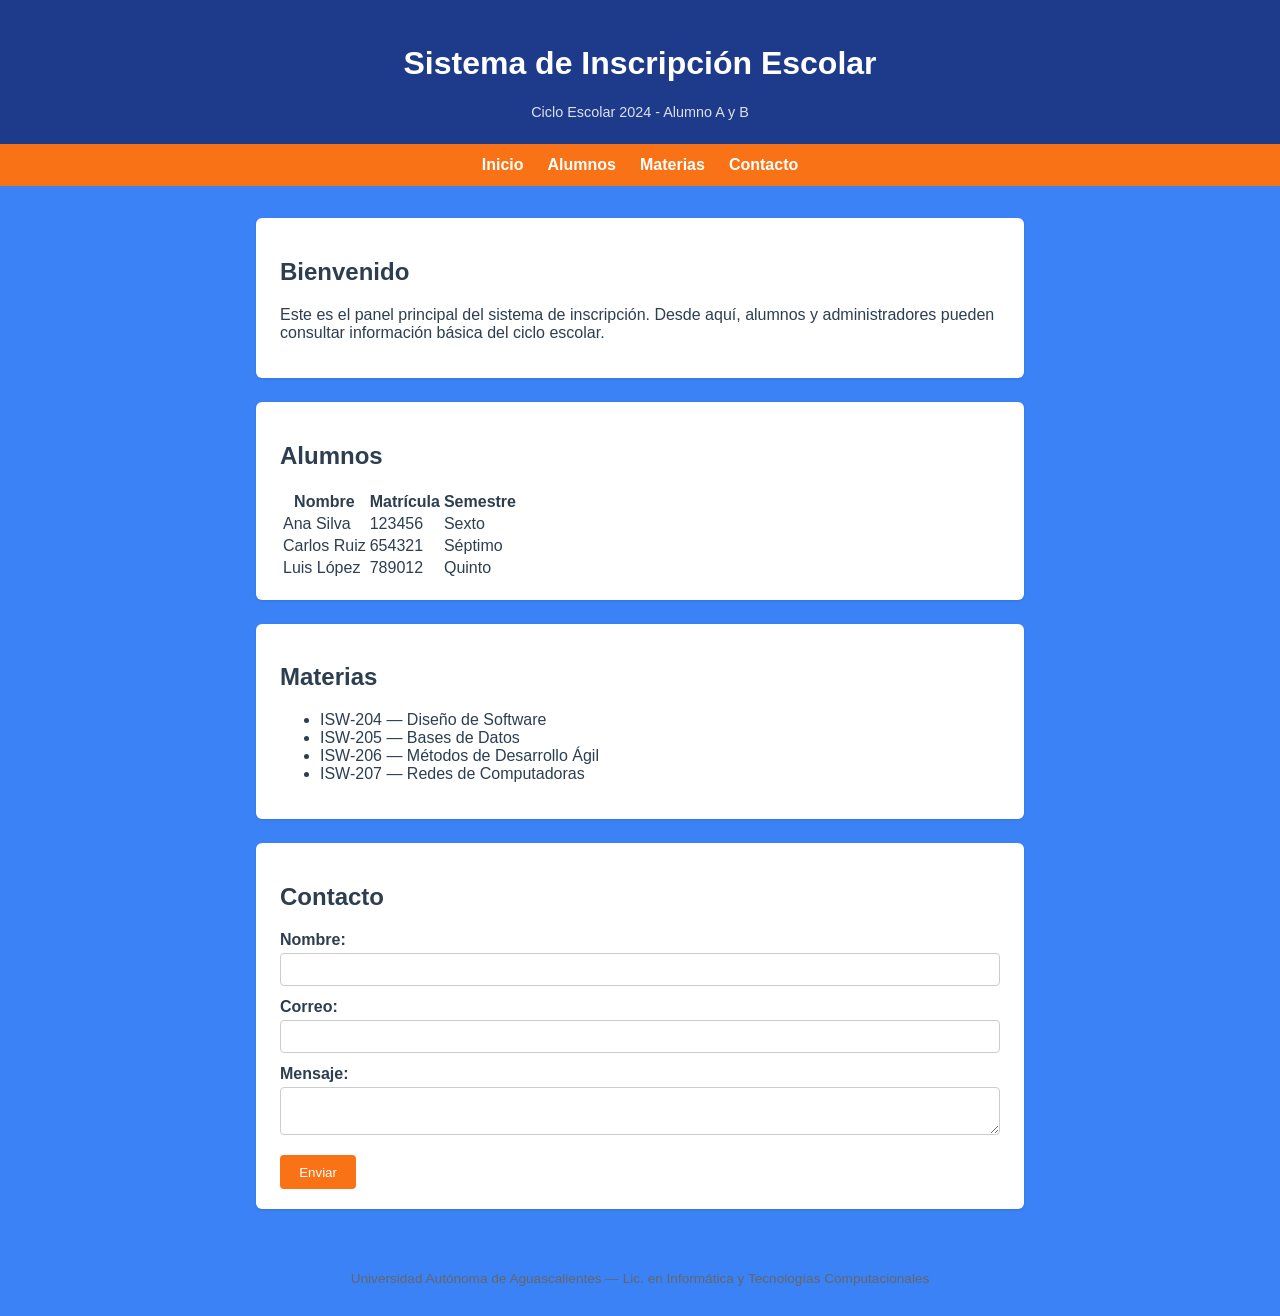
<file: index.html>
<!DOCTYPE html>
<html lang="es">

<head>
  <meta charset="UTF-8">
  <title>Sistema de Inscripción Escolar</title>
  <link rel="stylesheet" href="style.css">
</head>

<body>

<header>
    <h1>Sistema de Inscripción Escolar</h1>
    <p class="tagline">Ciclo Escolar 2024 - Alumno A y B</p>
  </header>

  <nav>
    <a href="#inicio">Inicio</a>
    <a href="#alumnos">Alumnos</a>
    <a href="#materias">Materias</a>
    <a href="#contacto">Contacto</a>
  </nav>

  <main>

    <section id="inicio">
      <h2>Bienvenido</h2>
      <p>Este es el panel principal del sistema de inscripción. Desde aquí, alumnos y administradores pueden consultar
        información básica del ciclo escolar.</p>
    </section>

    <section id="alumnos">
      <h2>Alumnos</h2>
      <!-- TODO (rama feature-alumnos): agregar aquí una tabla simple con columnas Nombre / Matrícula / Semestre -->
      <table>
        <tr>
          <th>Nombre</th>
          <th>Matrícula</th>
          <th>Semestre</th>
        </tr>
        <tr>
          <td>Ana Silva</td>
          <td>123456</td>
          <td>Sexto</td>
        </tr>
        <tr>
          <td>Carlos Ruiz</td>
          <td>654321</td>
          <td>Séptimo</td>
        </tr>
        <tr>
          <td>Luis López</td>
          <td>789012</td>
          <td>Quinto</td>
        </tr>
      </table>
    </section>

    <section id="materias">
      <h2>Materias</h2>
      <!-- TODO (rama feature-materias): agregar aquí una lista de al menos 4 materias con su clave -->
      <ul>
        <li>ISW-204 — Diseño de Software</li>
        <li>ISW-205 — Bases de Datos</li>
        <li>ISW-206 — Métodos de Desarrollo Ágil</li>
        <li>ISW-207 — Redes de Computadoras</li>
      </ul>
    </section>

    <section id="contacto">
      <h2>Contacto</h2>
      <form id="form-contacto">
        <label for="nombre">Nombre:</label>
        <input type="text" id="nombre" name="nombre">

        <label for="correo">Correo:</label>
        <input type="email" id="correo" name="correo">

        <label for="mensaje">Mensaje:</label>
        <textarea id="mensaje" name="mensaje"></textarea>

        <button type="submit">Enviar</button>
      </form>
      <!-- TODO (rama feature-validacion): la validación del formulario vive en script.js -->
    </section>

  </main>

  <footer>
    <p>Universidad Autónoma de Aguascalientes &mdash; Lic. en Informática y Tecnologías Computacionales</p>
  </footer>

  <script src="script.js"></script>
</body>

</html>
</file>
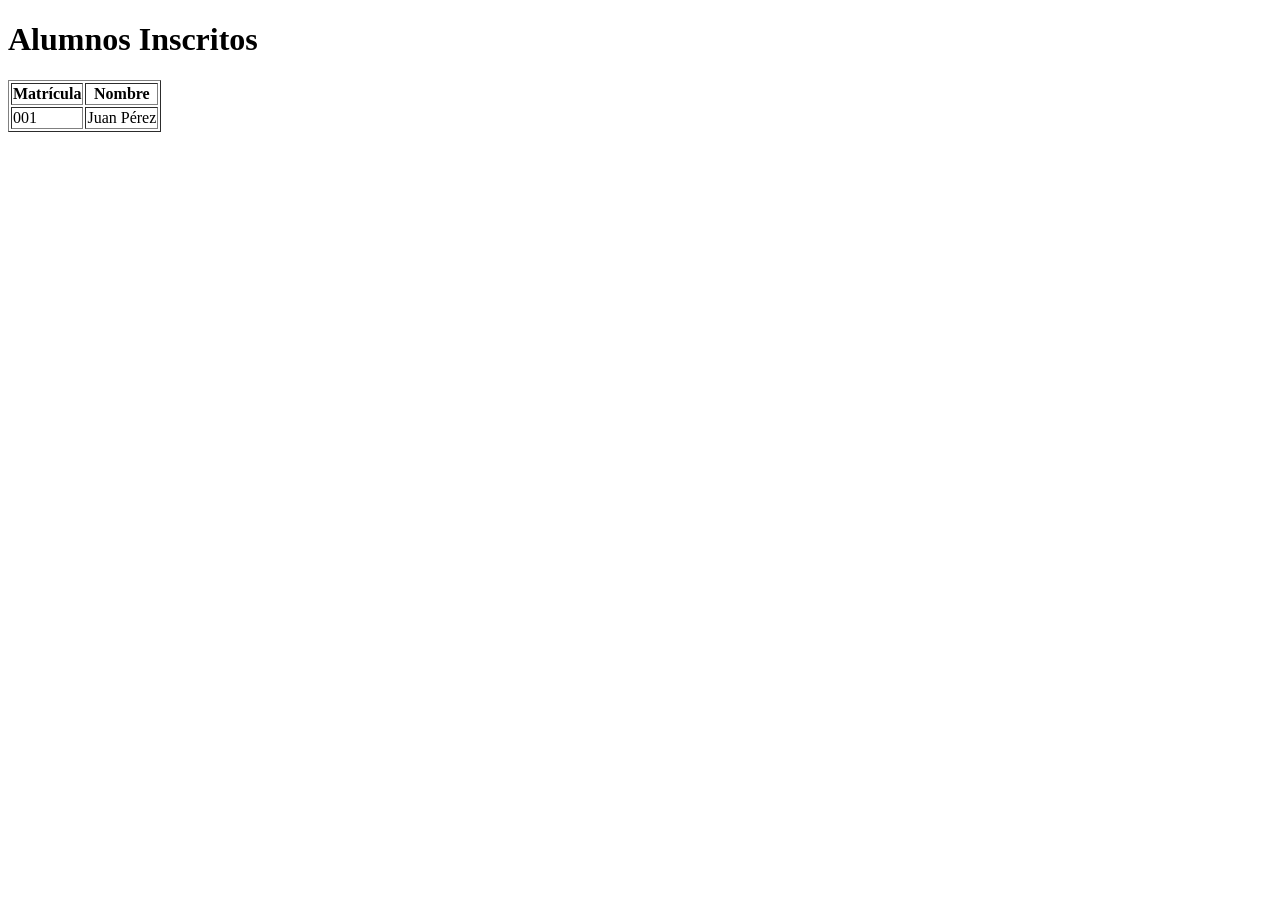
<file: tabla_alumnos.html>
<!DOCTYPE html>
<html>
<head>
    <title>Tabla de Alumnos</title>
</head>
<body>
    <h1>Alumnos Inscritos</h1>
    <table border="1">
        <tr>
            <th>Matrícula</th>
            <th>Nombre</th>
        </tr>
        <tr>
            <td>001</td>
            <td>Juan Pérez</td>
        </tr>
    </table>
</body>
</html>
</file>
<file: style.css>
/* Estilos base del Sistema de Inscripción Escolar
   TODO (rama feature-estilo): ajustar la paleta de colores de este archivo
   (variables :root abajo) sin romper el resto del diseño. */

:root {
  --color-primario: #1E3A8A; /* Azul oscuro */
  --color-secundario: #3B82F6; /* Azul claro */
  --color-acento: #F97316; /* Naranja */
  --color-texto: #2c3e50;
}

* {
  box-sizing: border-box;
}

body {
  font-family: Arial, Helvetica, sans-serif;
  margin: 0;
  color: var(--color-texto);
  background-color: var(--color-secundario);
}

header {
  background-color: var(--color-primario);
  color: white;
  padding: 1.5rem;
  text-align: center;
}

header .tagline {
  margin: 0.25rem 0 0;
  font-size: 0.9rem;
  opacity: 0.85;
}

nav {
  background-color: var(--color-acento);
  display: flex;
  justify-content: center;
  gap: 1.5rem;
  padding: 0.75rem;
}

nav a {
  color: white;
  text-decoration: none;
  font-weight: bold;
}

nav a:hover {
  text-decoration: underline;
}

main {
  max-width: 800px;
  margin: 2rem auto;
  padding: 0 1rem;
}

section {
  background: white;
  border-radius: 6px;
  padding: 1.25rem 1.5rem;
  margin-bottom: 1.5rem;
  box-shadow: 0 1px 3px rgba(0,0,0,0.1);
}

form label {
  display: block;
  margin-top: 0.75rem;
  font-weight: bold;
}

form input, form textarea {
  width: 100%;
  padding: 0.5rem;
  margin-top: 0.25rem;
  border: 1px solid #ccc;
  border-radius: 4px;
}

form button {
  margin-top: 1rem;
  background-color: var(--color-acento);
  color: white;
  border: none;
  padding: 0.6rem 1.2rem;
  border-radius: 4px;
  cursor: pointer;
}

footer {
  text-align: center;
  padding: 1rem;
  font-size: 0.85rem;
  color: #666;
}
</file>
